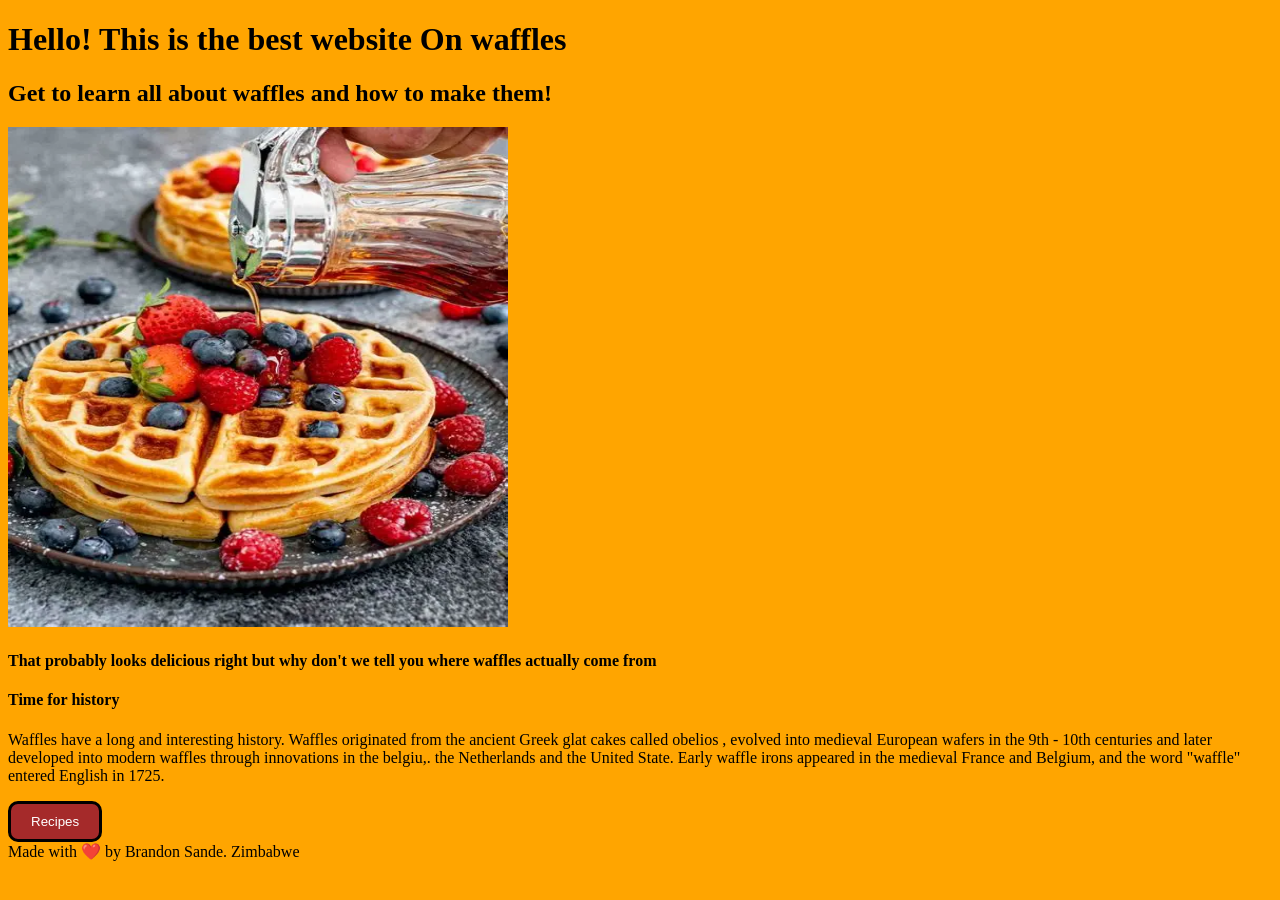
<file: index.html>
<!doctype html>
<html lang = "en">
    <head>
        <meta charset = "UTF-8">
        <title>Waffle Project</title>
        <link href = "style.css" rel = "stylesheet">
    </head>
    <body>
        <h1>Hello! This is the best website On waffles</h1>
        <h2>Get to learn all about waffles and how to make them!</h2>   
        <img id = "waffle1" src = "image.png" alt = "Waffle Image" resize = "true" width = "500" height = "500">
        <h4>That probably looks delicious right but why don't we tell you where waffles actually come from</h4>
        <h4>Time for history</h4>
        
        <p>Waffles have a long and interesting history. Waffles originated from the ancient Greek glat cakes called obelios , evolved into medieval European wafers in the 9th - 10th centuries and later developed into modern waffles through innovations in the belgiu,. the Netherlands and the United State. Early waffle irons appeared in the medieval France and Belgium, and the word "waffle" entered English in 1725. </p>
        <button id="Recipes">Recipes</button>
        </body>
<footer>
    Made with ❤️ by Brandon Sande. Zimbabwe
</footer>
<script src = "index.js"></script>
</html>
</file>
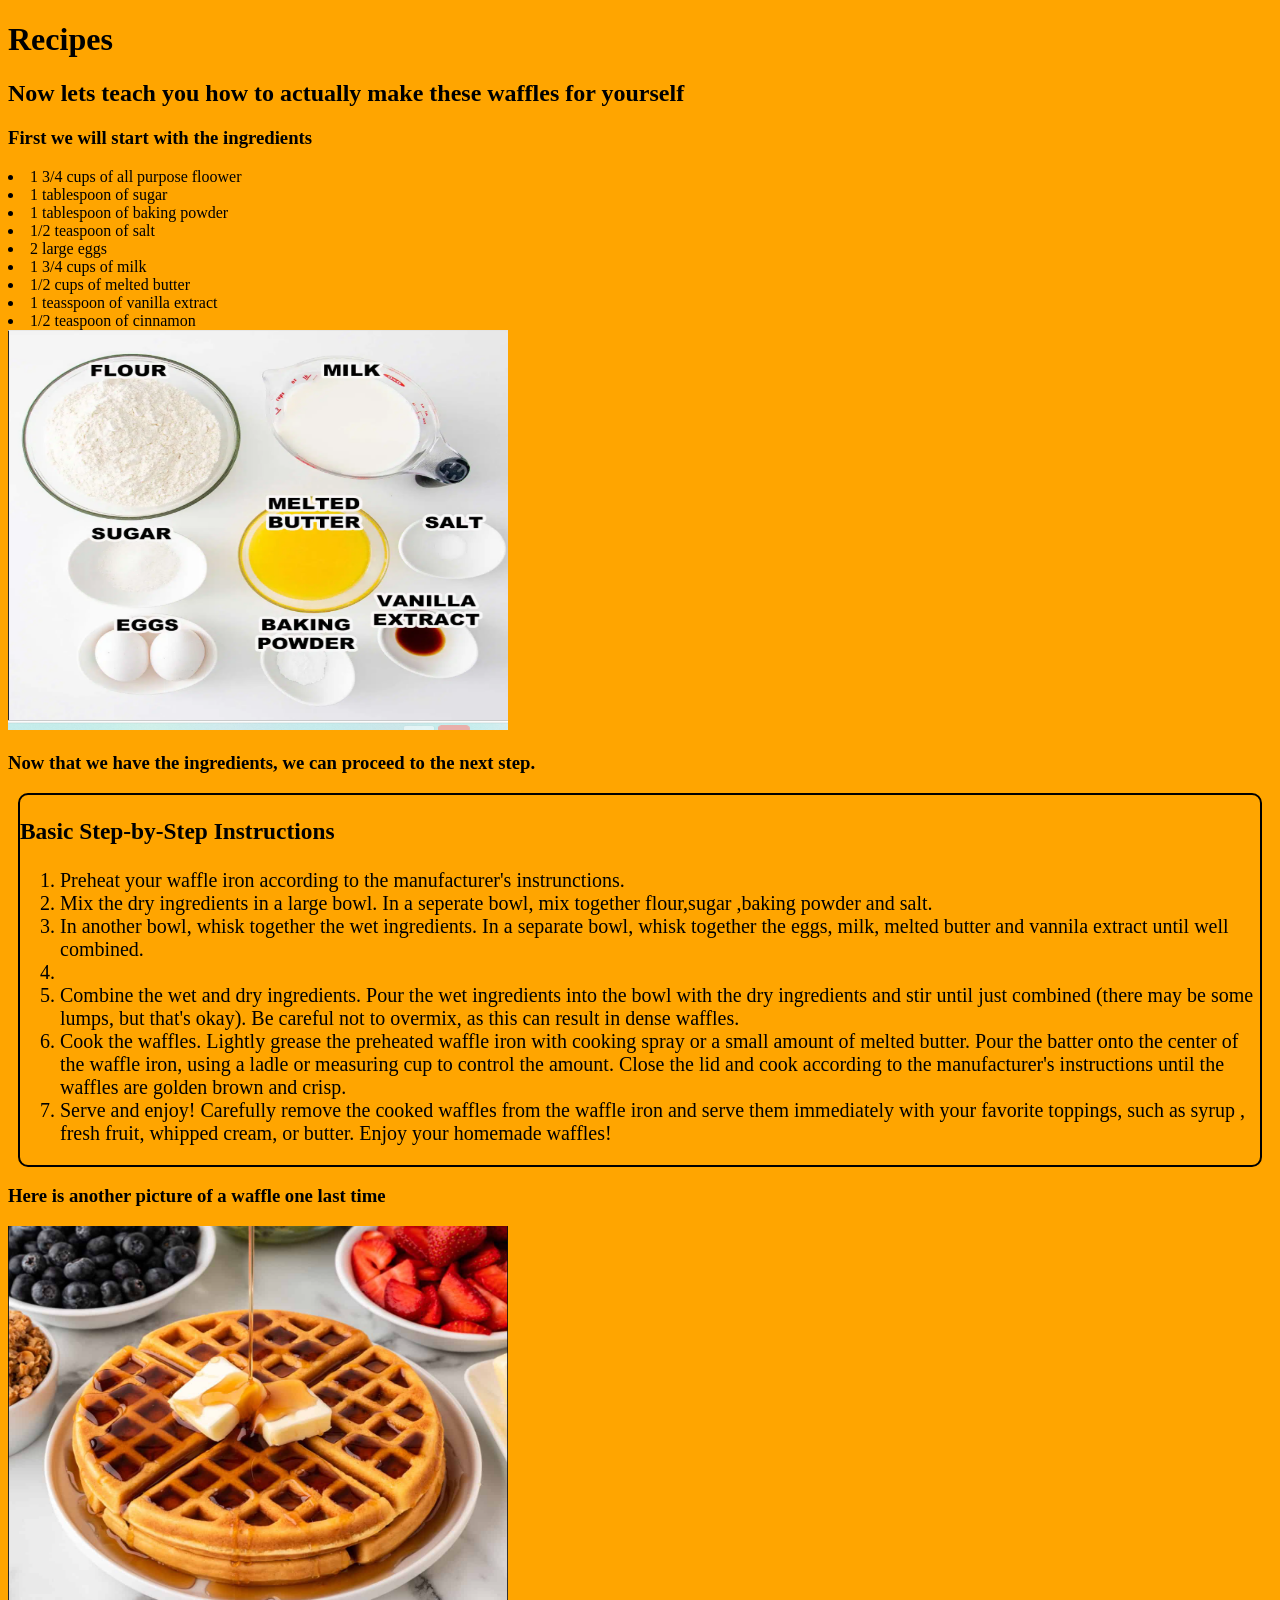
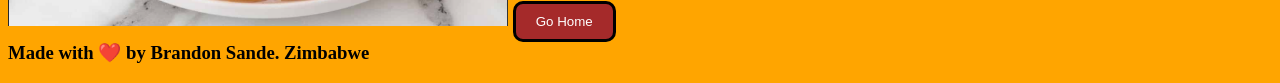
<file: Recipe's.html>
<!doctype html>
<html lang = en>
    <head>
        <title>Recipes</title>
        <meta charset = "UTF-8">
        <link href = "style.css" rel = "stylesheet">
        </head>
    <body>
            <h1>Recipes</h1>
            <h2>Now lets teach you how to actually make these waffles for yourself</h2>
            <h3>First we will start with the ingredients</h3>
        
            <ul">
                <li>1 3/4 cups of all purpose floower</li>
                <li>1 tablespoon of sugar</li>
                <li>1 tablespoon of baking powder</li>
                <li>1/2 teaspoon of salt</li>
                <li>2 large eggs</li>
                <li>1 3/4 cups of milk</li>
                <li>1/2 cups of melted butter</li>
                <li>1 teasspoon of vanilla extract</li>
                <li>1/2 teaspoon of cinnamon</li>
            </ul "list-style-type:circles;">
            <img src="image3.png" alt = "waffle ingredients" resize = "true" width = "500" height = "400">
            <h3>Now that we have the ingredients, we can proceed to the next step.</h3>
            <div class = "steps">
                <h3>Basic Step-by-Step Instructions</h3>
                <ol>
                    <li>Preheat your waffle iron according to the manufacturer's instrunctions.</li>
                    <li>Mix the dry ingredients in a large bowl. In a seperate bowl, mix together flour,sugar ,baking powder and salt.</li>
                    <li>In another bowl, whisk together the wet ingredients. In a separate bowl, whisk together the eggs, milk, melted butter and vannila extract until well combined.<li>
                    <li>Combine the wet and dry ingredients. Pour the wet ingredients into the bowl with the dry ingredients and stir until just combined (there may be some lumps, but that's okay). Be careful not to overmix, as this can result in dense waffles.</li>
                    <li>Cook the waffles. Lightly grease the preheated waffle iron with cooking spray or a small amount of melted butter. Pour the batter onto the center of the waffle iron, using a ladle or measuring cup to control the amount. Close the lid and cook according to the manufacturer's instructions until the waffles are golden brown and crisp.</li>
                    <li>Serve and enjoy! Carefully remove the cooked waffles from the waffle iron and serve them immediately with your favorite toppings, such as syrup , fresh fruit, whipped cream, or butter. Enjoy your homemade waffles!</li>
                </ol>
                </ul>
            </div>
            <h3>Here is another picture of a waffle one last time<h3>
            <img src = "image4.png" alt = "waffle image" resize = "true" width = "500" height = "400">
            <button id = "Home">Go Home</button>
        </body>
        <footer>
            Made with ❤️ by Brandon Sande. Zimbabwe
        </footer>
<script src = "index2.js"></script>
<html>
</file>
<file: style.css>
body{
    background-color:orange
}
button{
    background-color:brown;
    color:white;
    border-radius:10px;
    font: size 20px;
    border: 3px solid black;
    text-align:center;
    display: inline-block;
    padding: 10px 20px;
}
button:hover{
    background-color: lightblue;
}

.steps{
    border: 2px solid black;
    border-radius: 10px;
    font-size: 20px;
    box-sizing: border-box;
    margin: 10px;

}
</file>
